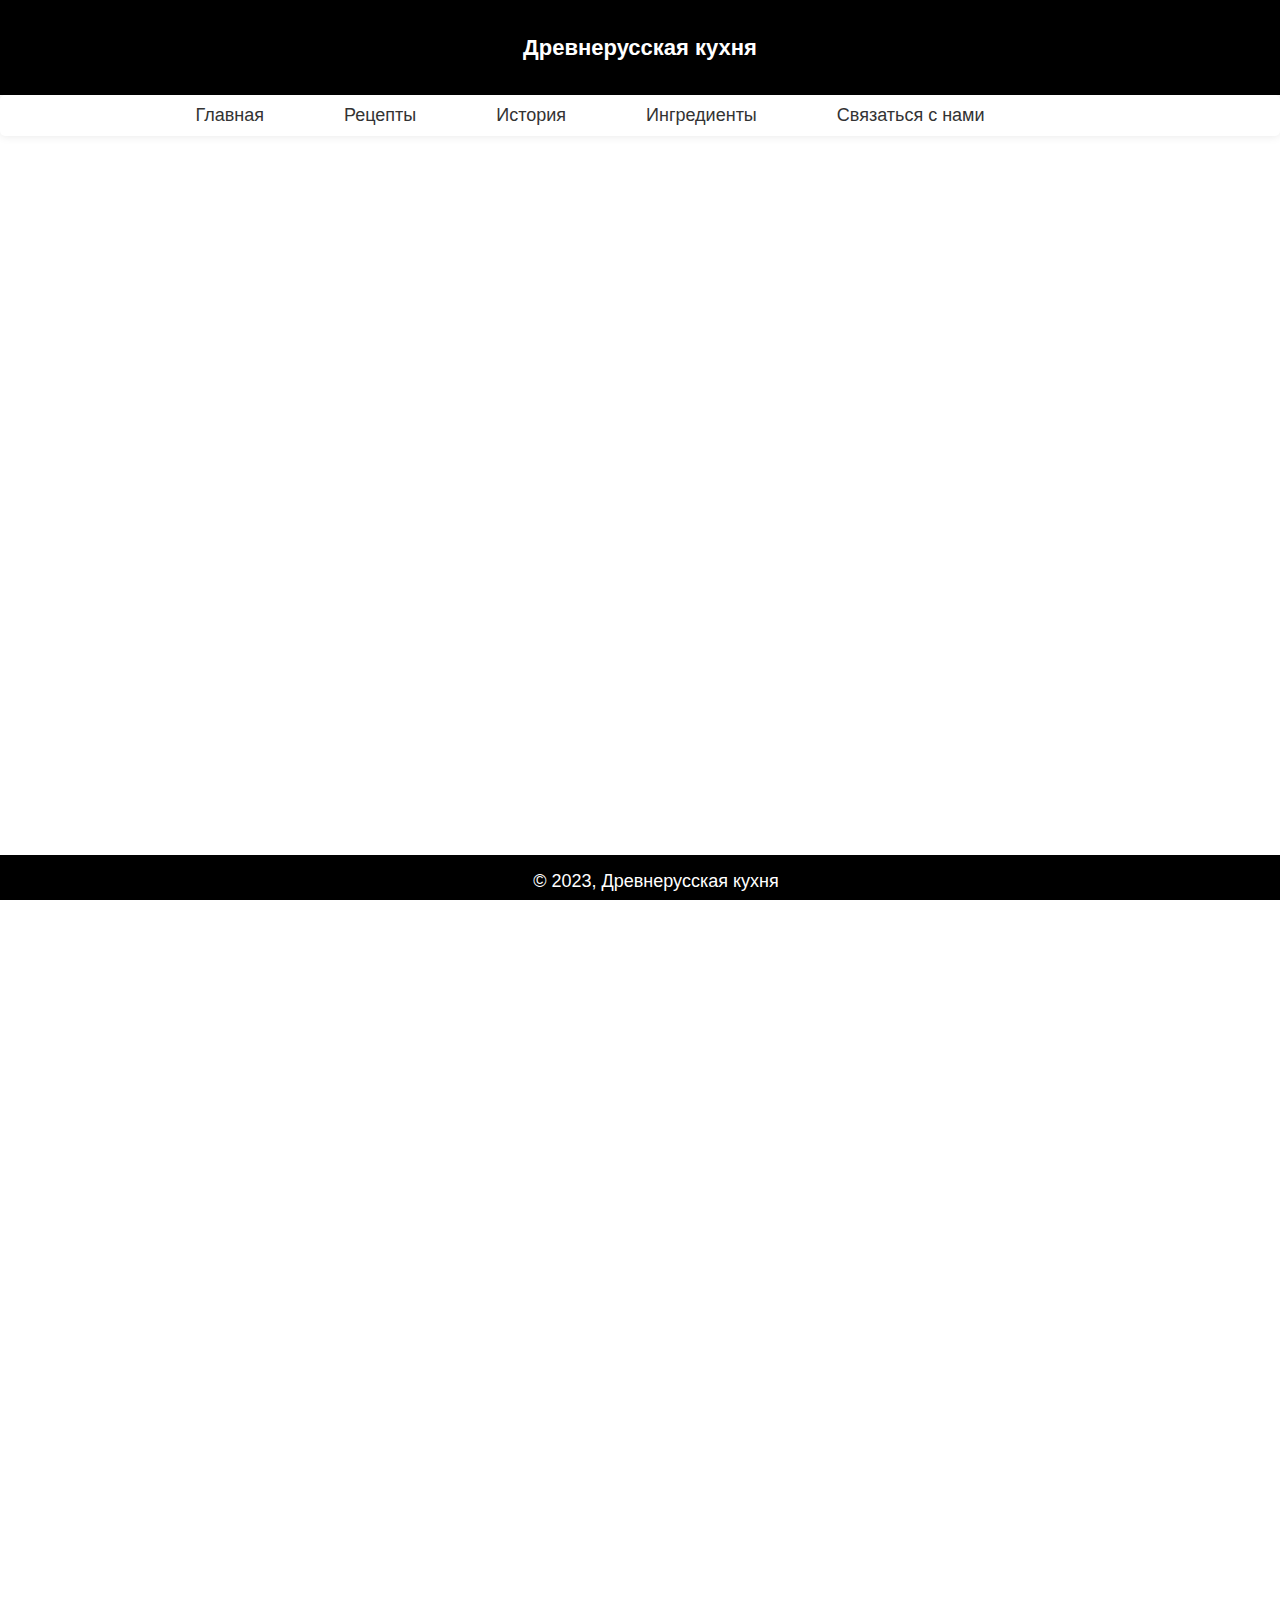
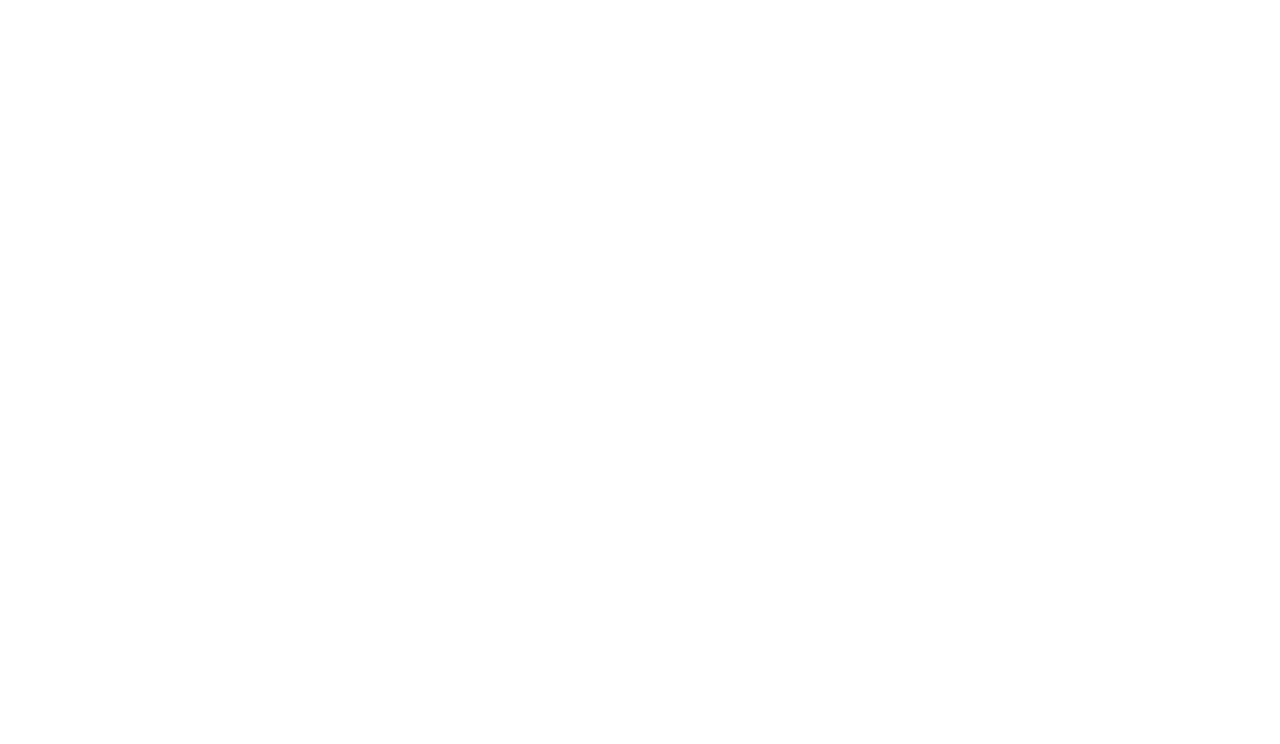
<file: ist.html>
<!DOCTYPE html>
<html>
  <head>
    <meta charset="utf-8">
    <!--meta name="viewport" content="width=device-width, initial-scale=1.0"-->
    <link rel="stylesheet" href="css/ist.css" media="screen">
    <title>Древнерусская кухня - История</title>
  </head>
  <body>
    <header>
      <div class="header-inner">
        <h1>Древнерусская кухня</h1>
      </div>
    </header>
    <nav>
      <div class="nav">
        <ul>
          <li><a href="index.html">Главная</a></li>
          <li><a href="rec.html">Рецепты</a></li>
          <li><a href="ist.html">История</a></li>
          <li><a href="ingr.html">Ингредиенты</a></li>
          <li><a href="svyaz.php">Связаться с нами</a></li>
        </ul>
      </div>
    </nav>
    <main>
        <div class="content">
			<img class="frame" src="images/ist.jpg" alt="My Image">
		</div>
		
        <div class="content">
			<div class="p">
				<p>Древнерусская кухня – это совокупность кулинарных традиций, которые сложились в России с древнейших времен до XVII века. Она берет свое начало в кочевой жизни и развивалась в условиях дикой природы, длительных зим и скромности продуктов. Именно поэтому древнерусская кухня характеризуется простотой и натуральностью блюд.</p>

				<p>Основными продуктами питания в древней Руси были рыба, мясо, яйца, овощи, ягоды и грибы. Важным элементом были мед и пиво. Блюда готовили на открытом огне, на мангалах и в печах. Одним из самых известных блюд древнерусской кухни является борщ – суп из свеклы, капусты, мяса и картофеля, которому учились готовить даже в боярских домах.</p>
				<p>К древнерусской кухне также относится и постная кухня (древнерусская кухня включает в себя и значительный христианский период)</p>
				<p>Православие оказало значительное влияние на русскую кухню - в ней огромное количество постных блюд. В году насчитывалось до 200 постных дней. Поэтому 
				множество блюд русской кухни - грибные, рыбные. Также в огромных количествах употреблялись различные травы. Крапива, лебеда, сныть были огородными растениями и широко
				применялись в древнерусской кухне. Также использовались разнообразные растительные (постные) масла - льняное, конопляное, маковое, ореховое, маковое и прованское (оливковое).
				</p>
				<p>Рыба, икра в различных видах также является важным элементом русской кухни с давних времен</p>
				<img class="frame" src="images/ribka.jpg" alt="Красная рыба">
				<p>Готовилось и мясо, хотя и намного меньше. Говядина была дорогостоящим продуктом. В Древней Руси, с обилием лесом, мясные породы просто не могли выращиваться в больших количествах. Мясо дичи, птицы обжаривались на огне или на угольях. Также готовились блюда на вертеле (похожие на современный шашлык), 
				и назывались <b>верчёнными</b>.Однако такие блюда требовали большого количества дров и внимания, поэтому были в основном на столе богатых и знатных людей</p>
				<p>С течением времени древнерусская кухня изменялась и приспосабливалась к новым условиям жизни. Однако многие блюда до сих пор готовятся в России и за ее пределами, и не утеряли своей популярности. 
				Например, окрошка. Её рецепты на квасе известны с древнерусской кухни до наших дней, хотя состав значительно изменился. 
				
				<p>Важной частью древнерусской кухни были также сладости. Медовый пряник, известный как «перепеченка», был популярным десертом. Кроме того, любимыми были различные фруктовые и ягодные компоты, морсы и кисели.</p>
				<p>Несмотря на то, что древнерусская кухня постепенно уступила место новым кулинарным традициям, она до сих пор остается частью национальной культуры России. 
				И многие люди с удовольствием попробуют настоящий борщ или солянку, чтобы окунуться в атмосферу старой Руси.</p>
				
			</div>
		</div>
	</main>
	<footer>
    &copy; 2023, Древнерусская кухня
	</footer>
</body>
</html>
</file>
<file: css/ist.css>
header {
  background-color: black;
  color: white;
  padding: 20px;
}

/* стили для навигационной панели */
nav {
text-align: center;
background-color: #fff;
font-size: 18px;
margin-top: 20px;
margin-bottom: 20px;
box-shadow: 0 0 10px rgba(0, 0, 0, 0.1);
border-radius: 5px;
padding: 0;
margin: 0 auto;
}

nav ul {
margin: 0;
padding: 0;
list-style: none;
display: flex;
justify-content: center;
align-items: center;
}

nav li {
margin: 0 20px;
}

nav a {
display: block;
padding: 10px 20px;
color: #333;
text-decoration: none;
border-radius: 5px;
transition: background-color 0.2s ease;
}

nav a:hover {
background-color: #333;
color: #fff;
}

/* стили для основного содержимого */
main {
  padding: 20px;
  display: block;
}
h1, h2 {
  color: white;
  text-align: center;
  font-size: 22px;
}
.p{

  line-height: 1.5;
  flex-direction: row;
  color: black;
  font-size: 18px;
  padding: 50px;
}
footer{
  position: fixed;
  bottom: 0;
  left: 0;
  right: 0;
  width: 100%;
  background-color: black;
  padding: 1rem;
  text-align: center;
  color:white;
  height: 13px; /* здесь нужно указать нужную высоту footer */
  flex-shrink: 0;
  font-size: 18px;
}
html, body {
  height: 100%;
  margin: 0;
  padding: 0;
  font-family: 'Verdana', sans-serif;
}
.nav,
.main,
.footer {
  transform: translateX(-50px);
  animation: slide-in 0.5s ease-in-out forwards;
}

@keyframes slide-in {
  from {
    transform: translateX(-50px);
  }
  to {
    transform: translateX(0);
  }
}

@keyframes example-animation {
  0% {
    z-index: 1;
  }
  49% {
    z-index: 1;
  }
  50% {
    z-index: -1;
  }
  100% {
    z-index: -1;
  }
}
/* Стили для настольных компьютеров */
@media only screen and (min-width: 1024px) {
  /* Добавьте стили для настольных компьютеров здесь */
  .vlad {
    display: flex;
    flex-direction: row;
  }
}

/* Стили для планшетов */
@media only screen and (min-width: 768px) and (max-width: 1023px) {
  /* Добавьте стили для планшетов здесь */
  .vlad {
    display: flex;
    flex-direction: column;
  }
}

/* Стили для мобильных устройств */
@media only screen and (max-width: 767px) {
  /* Добавьте стили для мобильных устройств здесь */
  main{
	display: block;
   /* flex-direction: column;*/
  }
}

user agent stylesheet
ma
  
  
  
}
@keyframes fly-in {
  from {
    transform: translateX(-100%);
    opacity: 0;
  }
  to {
    transform: translateX(0);
    opacity: 1;
  }
}
@keyframes fade-in {
  from {
    opacity: 0;
  }
  to {
    opacity: 1;
  }
}
img {
 float: left;
        margin-right: 20px;
        margin-top: 10px;
}
.content {
display: flex;
  flex-direction: column;
  justify-content:center;
  align-items: center;
  text-align: center;


}
img.frame {
  border: 4px;
  padding: 2px;
border-radius: 40px;
}
header:hover {
  background-position: right;
  transition: background-position 0.5s ease-in-out;
}
main {
  opacity: 0;
  animation: fade-in 1s ease-in-out forwards;
}

@keyframes fade-in {
  from {
    opacity: 0;
  }
  to {
    opacity: 1;
  }
}

.nav,
.main,
.footer {
  transform: translateX(-50px);
  animation: slide-in 0.5s ease-in-out forwards;
}

@keyframes slide-in {
  from {
    transform: translateX(-50px);
  }
  to {
    transform: translateX(0);
  }
}
main {
  transform: translateY(-50px);
  animation: fly-in 1s ease-in-out forwards;
  align-items: start;
}

@keyframes fly-in {
  from {
    transform: translateY(-100%);
    opacity: 0;
  }
  to {
    transform: translateY(0);
    opacity: 1;
  }
}
nav a:hover {
  z-index: 2;
  transition: z-index 0.5s ease-in-out;
}

nav li:not(:hover) a {
  z-index: 1;
  transition: z-index 0.5s ease-in-out;
}

@keyframes example-animation {
  0% {
    z-index: 1;
  }
  49% {
    z-index: 1;
  }
  50% {
    z-index: -1;
  }
  100% {
    z-index: -1;
  }
}
img.frame:hover {
  border-width: 8px;
  transition: border-width 1s ease-in-out;
}
</file>
